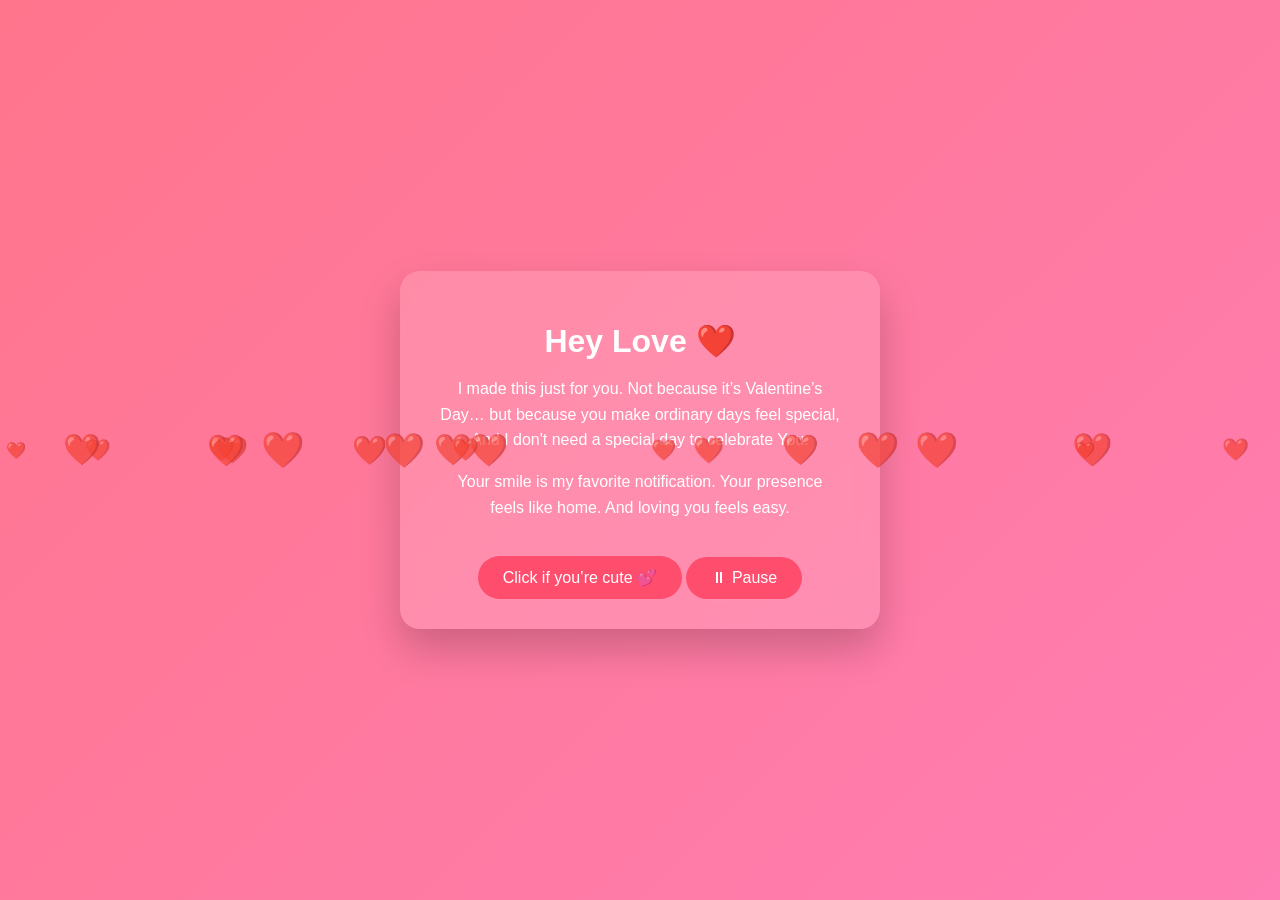
<file: index.html>
<!DOCTYPE html>
<html lang="en">
<head>
    <meta charset="UTF-8">
    <meta name="viewport" content="width=device-width, initial-scale=1.0">
    <link rel="stylesheet" href="val.css">
    <title>Abibah</title>
</head>
<body>
    <div class="card">
        <h1 id="title">Hey Love ❤️</h1>
        <p id="introText">
            I made this just for you.  
            Not because it’s Valentine’s Day…  
            but because you make ordinary days feel special,
            And I don't need a special day to celebrate You.
        </p>
    
        <p>
            Your smile is my favorite notification.  
            Your presence feels like home.  
            And loving you feels easy.
        </p>
    
        <button id="click-me">Click if you’re cute 💕</button>
        <button onclick="toggleMusic()">⏸ Pause</button>
    
        <p id="hiddenText" style="display:none; margin-top:15px;">
            My love ❤️, 
           Happy Valentine’s Day, my love ❤️.
            You are my forever. You are my always. You are my heart 💖
            Happy Valentine’s Day, My love 🥰  
            I choose you—today, tomorrow, always.
        </p>
    </div>
    <audio id="bgMusic" loop>
        <source src="love.mp3.mp3" type="audio/mpeg">
    </audio>
    
    <script src="val.js"></script>
    
</body>

</html>
</file>
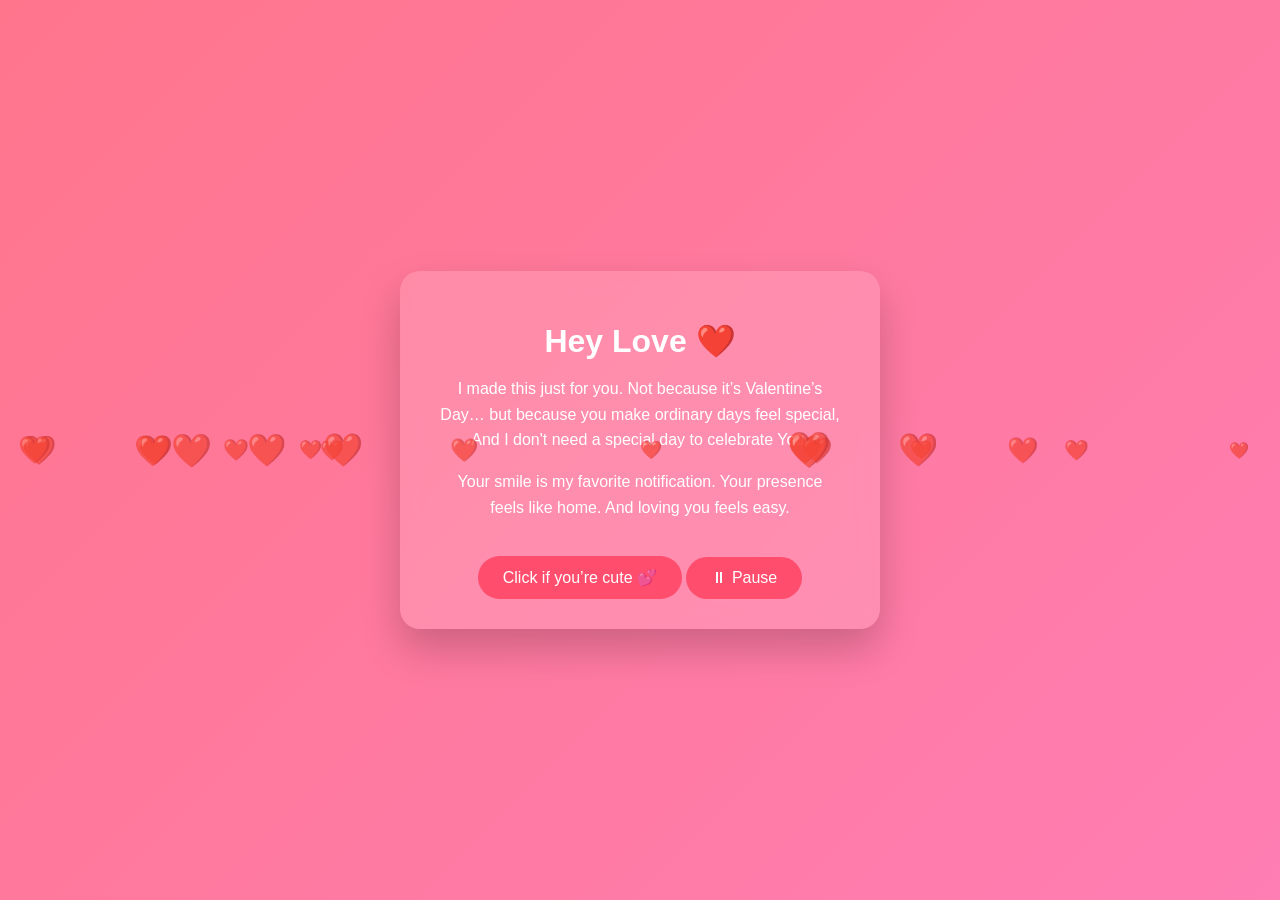
<file: val.html>
<!DOCTYPE html>
<html lang="en">
<head>
    <meta charset="UTF-8">
    <meta name="viewport" content="width=device-width, initial-scale=1.0">
    <link rel="stylesheet" href="val.css">
    <title>Abibah</title>
</head>
<body>
    <div class="card">
        <h1 id="title">Hey Love ❤️</h1>
        <p id="introText">
            I made this just for you.  
            Not because it’s Valentine’s Day…  
            but because you make ordinary days feel special,
            And I don't need a special day to celebrate You.
        </p>
    
        <p>
            Your smile is my favorite notification.  
            Your presence feels like home.  
            And loving you feels easy.
        </p>
    
        <button id="click-me">Click if you’re cute 💕</button>
        <button onclick="toggleMusic()">⏸ Pause</button>
    
        <p id="hiddenText" style="display:none; margin-top:15px;">
            Happy Valentine’s Day, Abby 🥰  
            I choose you—today, tomorrow, always.
        </p>
    </div>
    <audio id="bgMusic" loop>
        <source src="love.mp3.mp3" type="audio/mpeg">
    </audio>
    
    <script src="val.js"></script>
    
</body>
</html>
</file>
<file: val.css>
body {
    margin: 0;
    height: 100vh;
    background: linear-gradient(135deg, #ff758c, #ff7eb3);
    display: flex;
    align-items: center;
    justify-content: center;
    font-family: 'Segoe UI', sans-serif;
    color: white;
    overflow: hidden;
}

.card {
    background: rgba(255, 255, 255, 0.15);
    padding: 30px 40px;
    border-radius: 20px;
    text-align: center;
    backdrop-filter: blur(10px);
    box-shadow: 0 20px 40px rgba(0,0,0,0.2);
    max-width: 400px;
    animation: float 4s ease-in-out infinite;
}

h1 {
    margin-bottom: 10px;
}

p {
    line-height: 1.6;
    font-size: 16px;
}

button {
    margin-top: 20px;
    padding: 12px 25px;
    border: none;
    border-radius: 25px;
    background: #ff4d6d;
    color: white;
    font-size: 16px;
    cursor: pointer;
    transition: transform 0.2s;
}

button:hover {
    transform: scale(1.05);
}

.heart {
    position: absolute;
    color: rgba(255,255,255,0.7);
    font-size: 20px;
    animation: fall linear infinite;
}

@keyframes fall {
    0% { transform: translateY(-10vh); opacity: 1; }
    100% { transform: translateY(110vh); opacity: 0; }
}

@keyframes float {
    0%, 100% { transform: translateY(0); }
    50% { transform: translateY(-10px); }
}
</file>
